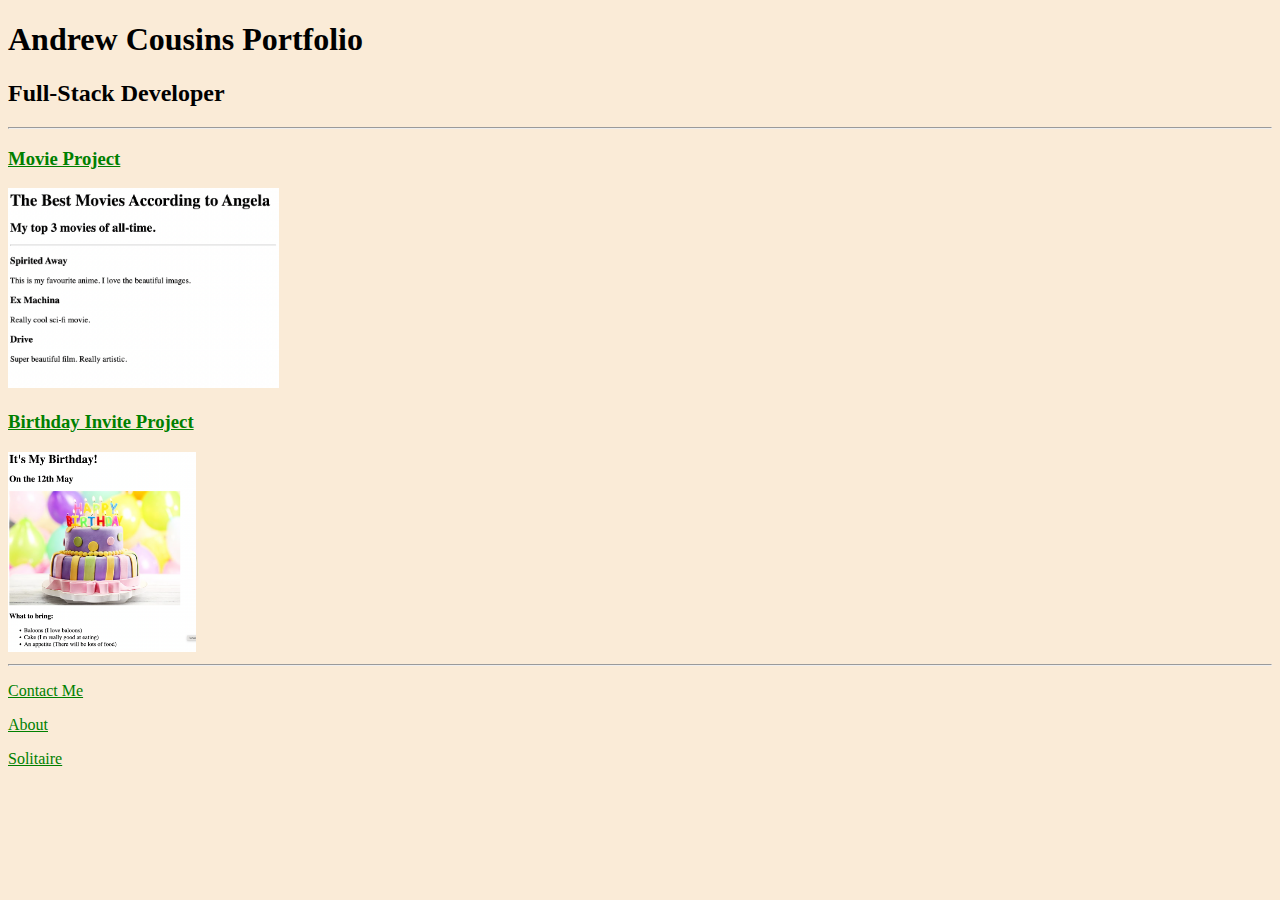
<file: index.html>
<!DOCTYPE html>
<html lang="en">
<head>
    <meta charset="UTF-8">
    <meta name="viewport" content="width=device-width, initial-scale=1.0">
    <title>Andrew Cousins</title>
    <link rel="stylesheet" href="style.css"/>
</head>
<body>

    <h1>Andrew Cousins Portfolio</h1>
    <h2>Full-Stack Developer</h2>
    <hr/>

    <a href="./public/movie-ranking.html"><h3>Movie Project</h3></a>
    <image src="./assets/images/movie-ranking.png" height="200" />
    
    <a href="./public/birthday-invite.html"><h3>Birthday Invite Project</h3></a>
    <image src="./assets/images/birthday-invite.png" height="200" />

    <hr/>
    <p><a href="./public/contact.html">Contact Me</a></p>
    
    <p><a href="./public/about.html">About</a></p>
    
    <p><a href="./public/game.html">Solitaire</a></p>
    

</body>
</html>

<!-- TODO 7: Add the Contact Me and About Me page links -->
</file>
<file: style.css>
html{
  background-color: antiquewhite;
}
a{
}
a:link{
  color: green;
}
a:active{
  color:purple;
}
</file>
